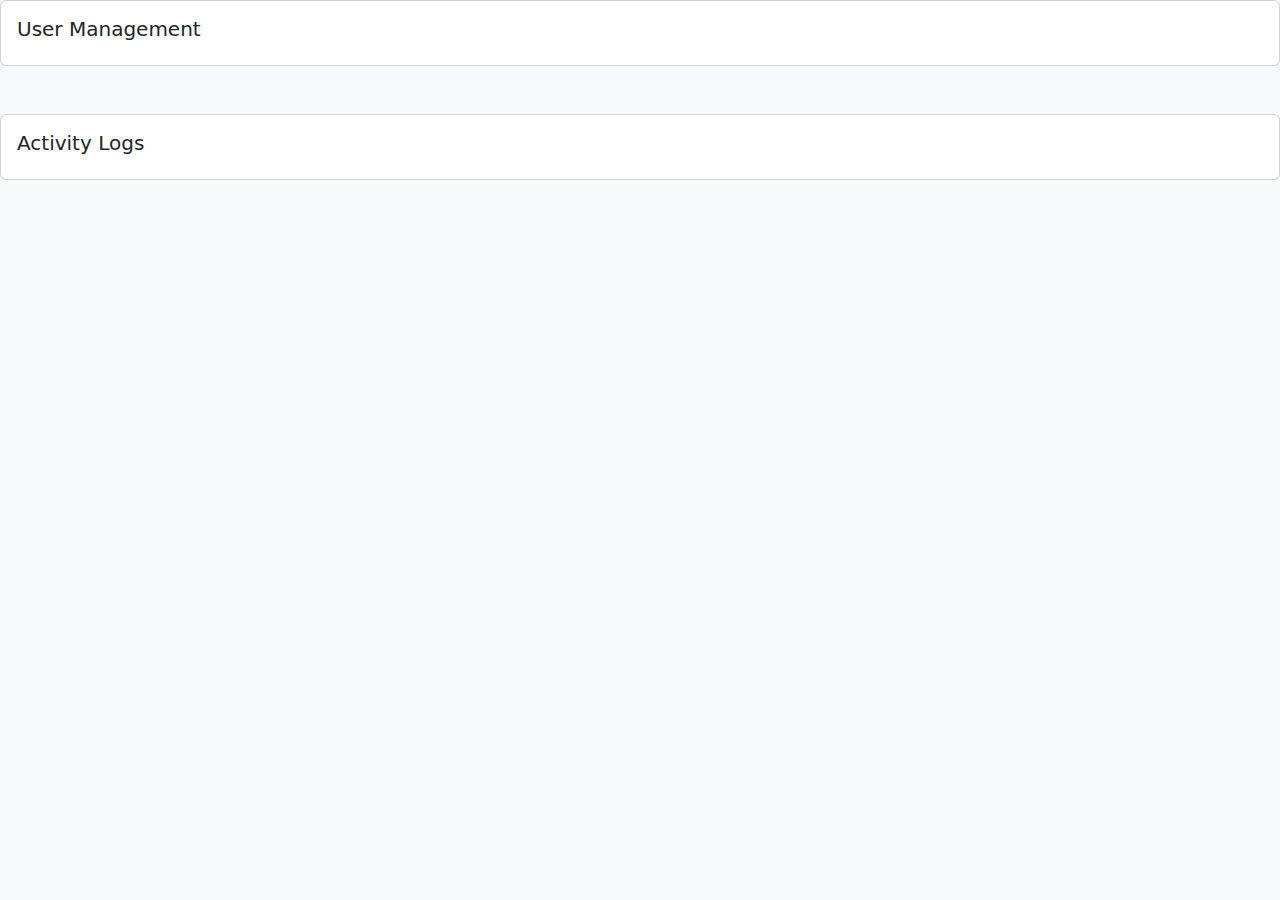
<file: admin.html>
<!DOCTYPE html>
<html lang="en">
<head>
    <meta charset="UTF-8">
    <meta name="viewport" content="width=device-width, initial-scale=1.0">
    <title>Admin Panel</title>
     <link href="https://cdn.jsdelivr.net/npm/bootstrap@5.3.3/dist/css/bootstrap.min.css" rel="stylesheet">
  <script src="https://cdn.jsdelivr.net/npm/bootstrap@5.3.3/dist/js/bootstrap.bundle.min.js"></script>
<link rel="stylesheet" href="css/styles.css">
</head>
<body>
    <div class="card">
    <div class="card-body">
        <h5 class="card-title">User Management</h5>
        <div id="user-list">
            <!-- User list will be injected here -->
        </div>
    </div>
</div>

<div class="card mt-5">
    <div class="card-body">
        <h5 class="card-title">Activity Logs</h5>
        <div id="activity-log-list">
            <!-- Activity log list will be injected here -->
        </div>
    </div>
</div>

    <script src="js/script.js"></script>
</body>
</html>
</file>
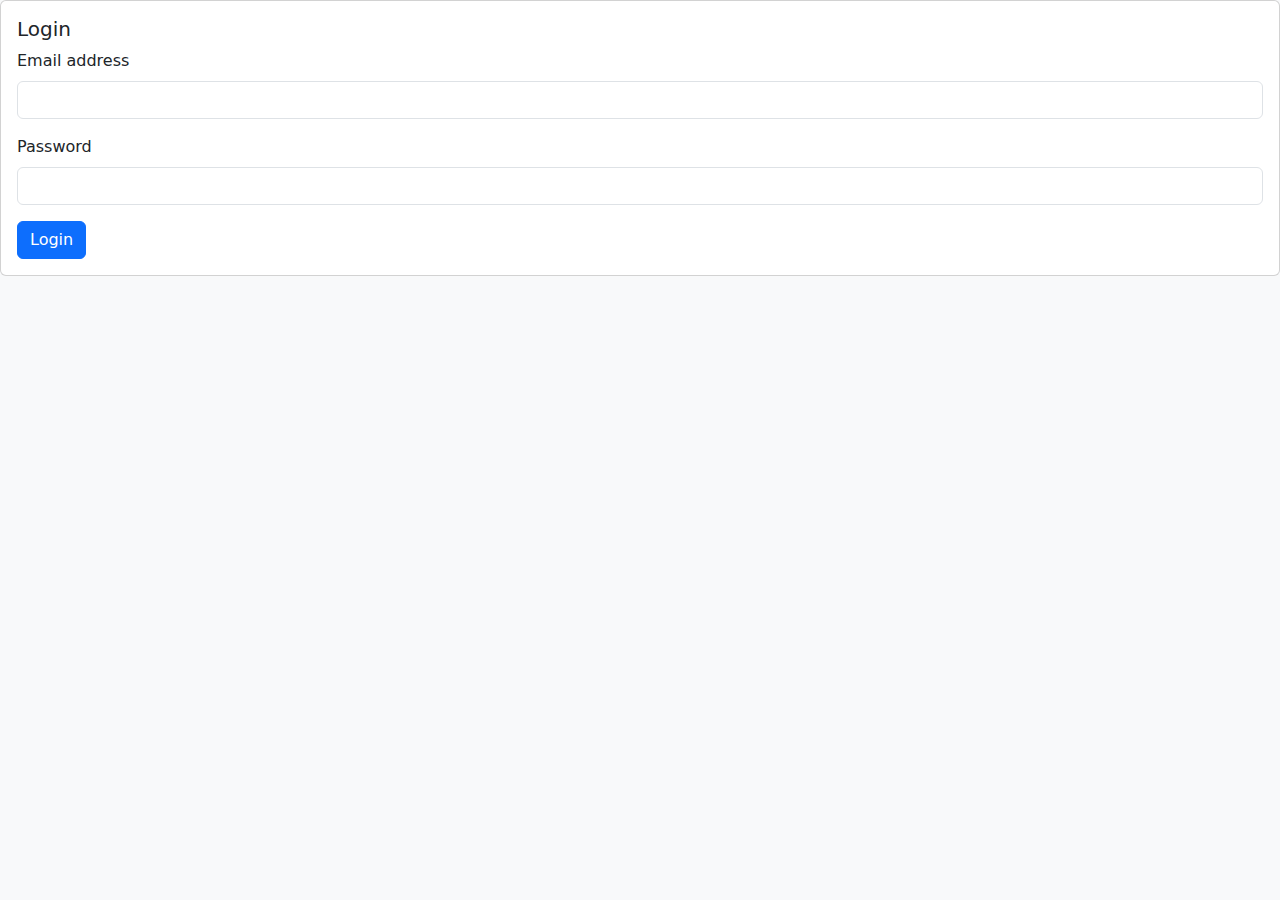
<file: login.html>
<!DOCTYPE html>
<html lang="en">
<head>
    <meta charset="UTF-8">
    <meta name="viewport" content="width=device-width, initial-scale=1.0">
    <title>Login</title>
     <link href="https://cdn.jsdelivr.net/npm/bootstrap@5.3.3/dist/css/bootstrap.min.css" rel="stylesheet">
  <script src="https://cdn.jsdelivr.net/npm/bootstrap@5.3.3/dist/js/bootstrap.bundle.min.js"></script>
<link rel="stylesheet" href="css/styles.css">
</head>
<body>
    <div class="card">
    <div class="card-body">
        <h5 class="card-title">Login</h5>
        <form id="login-form">
            <div class="mb-3">
                <label for="email" class="form-label">Email address</label>
                <input type="email" class="form-control" id="email" required>
            </div>
            <div class="mb-3">
                <label for="password" class="form-label">Password</label>
                <input type="password" class="form-control" id="password" required>
            </div>
            <button type="submit" class="btn btn-primary">Login</button>
        </form>
    </div>
</div>

    <script src="js/script.js"></script>
</body>
</html>
</file>
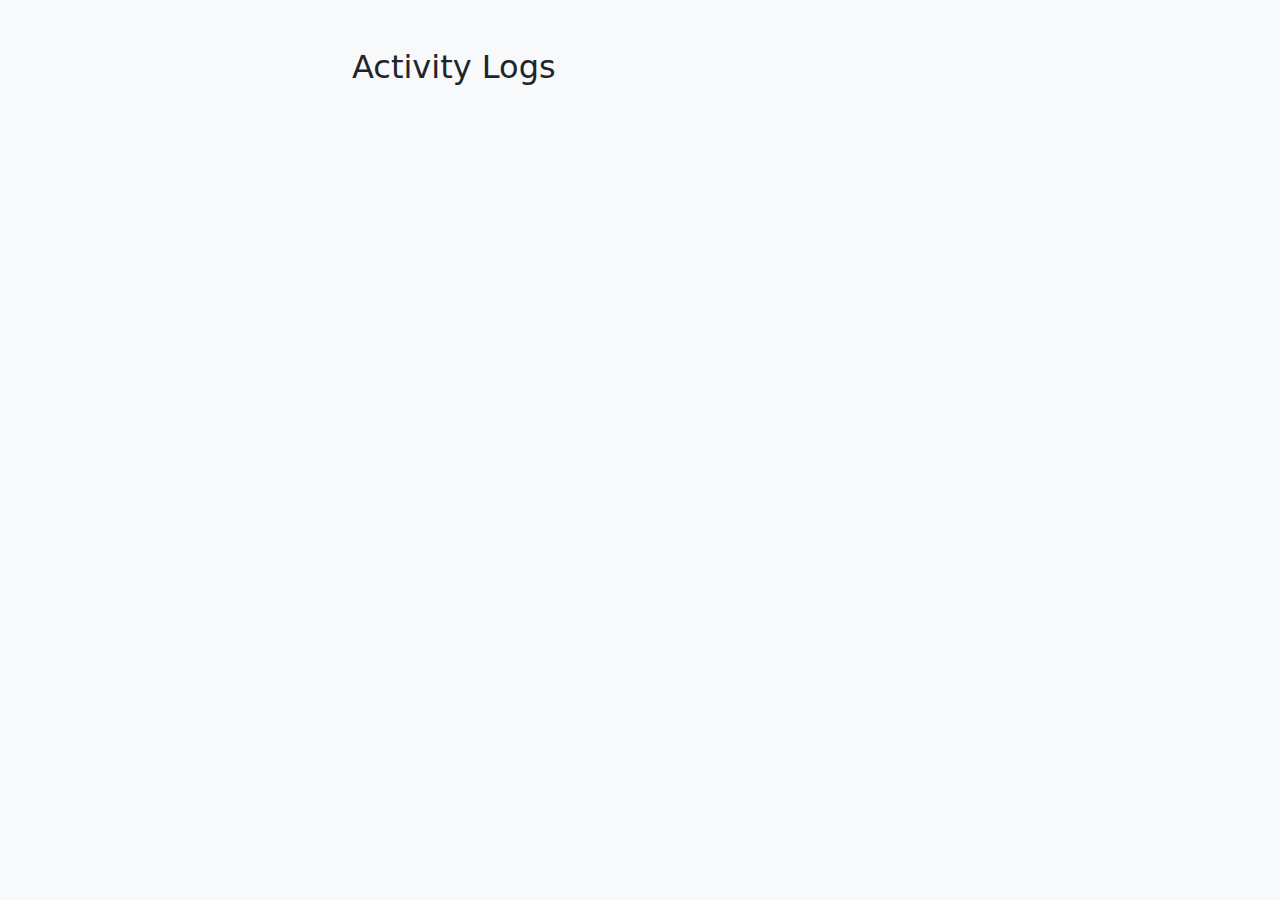
<file: logs.html>
<!DOCTYPE html>
<html lang="en">
<head>
    <meta charset="UTF-8">
    <meta name="viewport" content="width=device-width, initial-scale=1.0">
    <title>Activity Logs</title>
     <link href="https://cdn.jsdelivr.net/npm/bootstrap@5.3.3/dist/css/bootstrap.min.css" rel="stylesheet">
  <script src="https://cdn.jsdelivr.net/npm/bootstrap@5.3.3/dist/js/bootstrap.bundle.min.js"></script>
<link rel="stylesheet" href="css/styles.css">
</head>
<body>
    <div class="container mt-5">
        <h2>Activity Logs</h2>
        <div id="logsList" class="list-group">
            <!-- Logs will be dynamically loaded here -->
        </div>
    </div>
    <script src="js/script.js"></script>
</body>
</html>
</file>
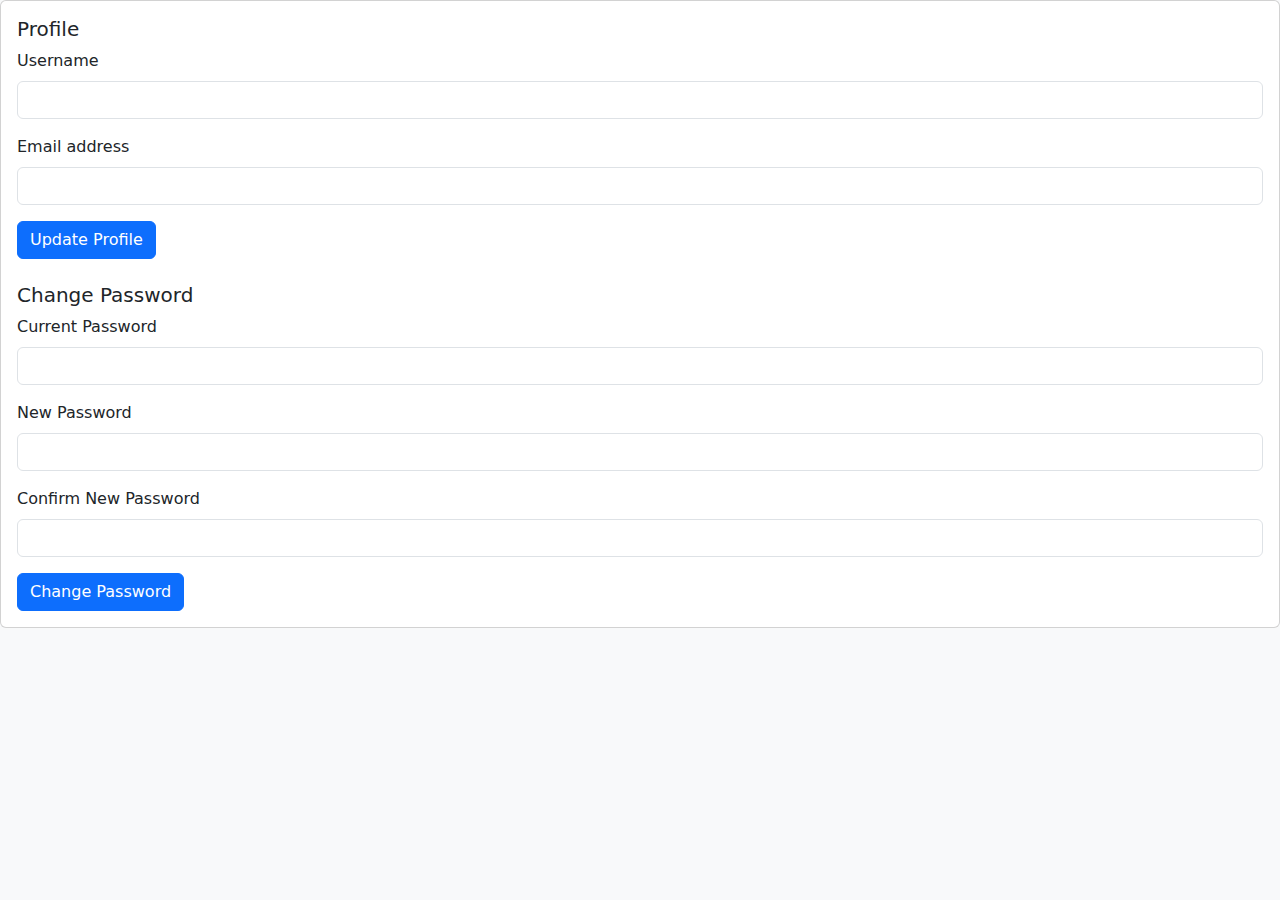
<file: profile.html>
<!DOCTYPE html>
<html lang="en">
<head>
    <meta charset="UTF-8">
    <meta name="viewport" content="width=device-width, initial-scale=1.0">
    <title>Profile</title>
     <link href="https://cdn.jsdelivr.net/npm/bootstrap@5.3.3/dist/css/bootstrap.min.css" rel="stylesheet">
  <script src="https://cdn.jsdelivr.net/npm/bootstrap@5.3.3/dist/js/bootstrap.bundle.min.js"></script>
<link rel="stylesheet" href="css/styles.css">
</head>
<body>
   <div class="card">
    <div class="card-body">
        <h5 class="card-title">Profile</h5>
        <form id="profile-form">
            <div class="mb-3">
                <label for="name" class="form-label">Username</label>
                <input type="text" class="form-control" id="name" required>
            </div>
            <div class="mb-3">
                <label for="email" class="form-label">Email address</label>
                <input type="email" class="form-control" id="email" required>
            </div>
            <button type="submit" class="btn btn-primary">Update Profile</button>
        </form>

        <h5 class="card-title mt-4">Change Password</h5>
        <form id="change-password-form">
            <div class="mb-3">
                <label for="current-password" class="form-label">Current Password</label>
                <input type="password" class="form-control" id="current-password" required>
            </div>
            <div class="mb-3">
                <label for="new-password" class="form-label">New Password</label>
                <input type="password" class="form-control" id="new-password" required>
            </div>
            <div class="mb-3">
                <label for="confirm-new-password" class="form-label">Confirm New Password</label>
                <input type="password" class="form-control" id="confirm-new-password" required>
            </div>
            <button type="submit" class="btn btn-primary">Change Password</button>
        </form>
    </div>
</div>

    <script src="js/script.js"></script>
</body>
</html>
</file>
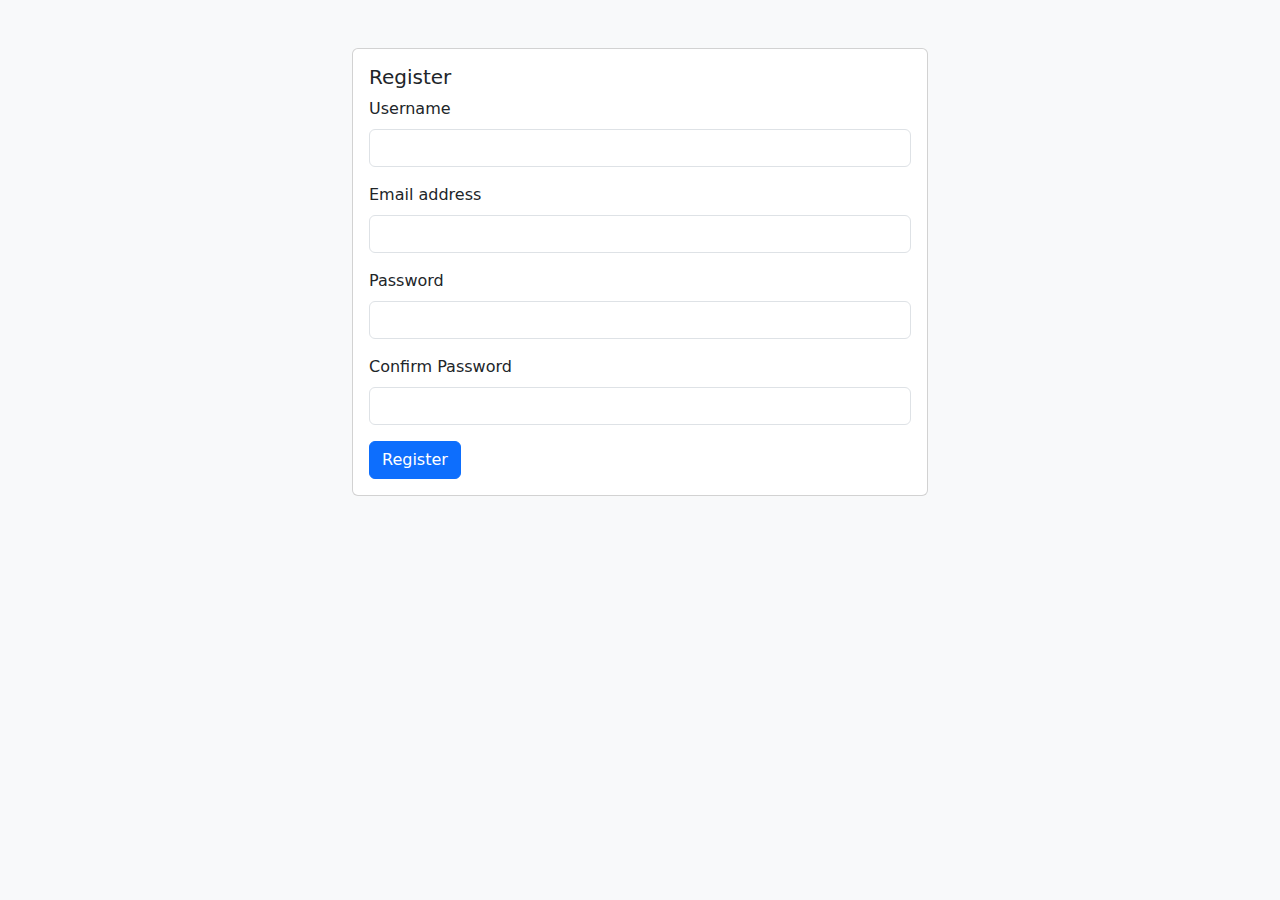
<file: register.html>
<!DOCTYPE html>
<html lang="en">
<head>
    <meta charset="UTF-8">
    <meta name="viewport" content="width=device-width, initial-scale=1.0">
    <title>Register</title>
     <link href="https://cdn.jsdelivr.net/npm/bootstrap@5.3.3/dist/css/bootstrap.min.css" rel="stylesheet">
  <script src="https://cdn.jsdelivr.net/npm/bootstrap@5.3.3/dist/js/bootstrap.bundle.min.js"></script>
<link rel="stylesheet" href="css/styles.css">
</head>
<body>
    <div class="container mt-5">
        <div class="card">
    <div class="card-body">
        <h5 class="card-title">Register</h5>
        <form id="register-form">
            <div class="mb-3">
                <label for="name" class="form-label">Username</label>
                <input type="text" class="form-control" id="name" required>
            </div>
            <div class="mb-3">
                <label for="email" class="form-label">Email address</label>
                <input type="email" class="form-control" id="email" required>
            </div>
            <div class="mb-3">
                <label for="password" class="form-label">Password</label>
                <input type="password" class="form-control" id="password" required>
            </div>
            <div class="mb-3">
                <label for="confirm-password" class="form-label">Confirm Password</label>
                <input type="password" class="form-control" id="confirm-password" required>
            </div>
            <button type="submit" class="btn btn-primary">Register</button>
        </form>
    </div>
</div>

    </div>
    <script src="js/script.js"></script>
</body>
</html>
</file>
<file: css/styles.css>
body {
    background-color: #f8f9fa;
}

.container {
    max-width: 600px;
}

.list-group-item {
    cursor: pointer;
}
</file>
